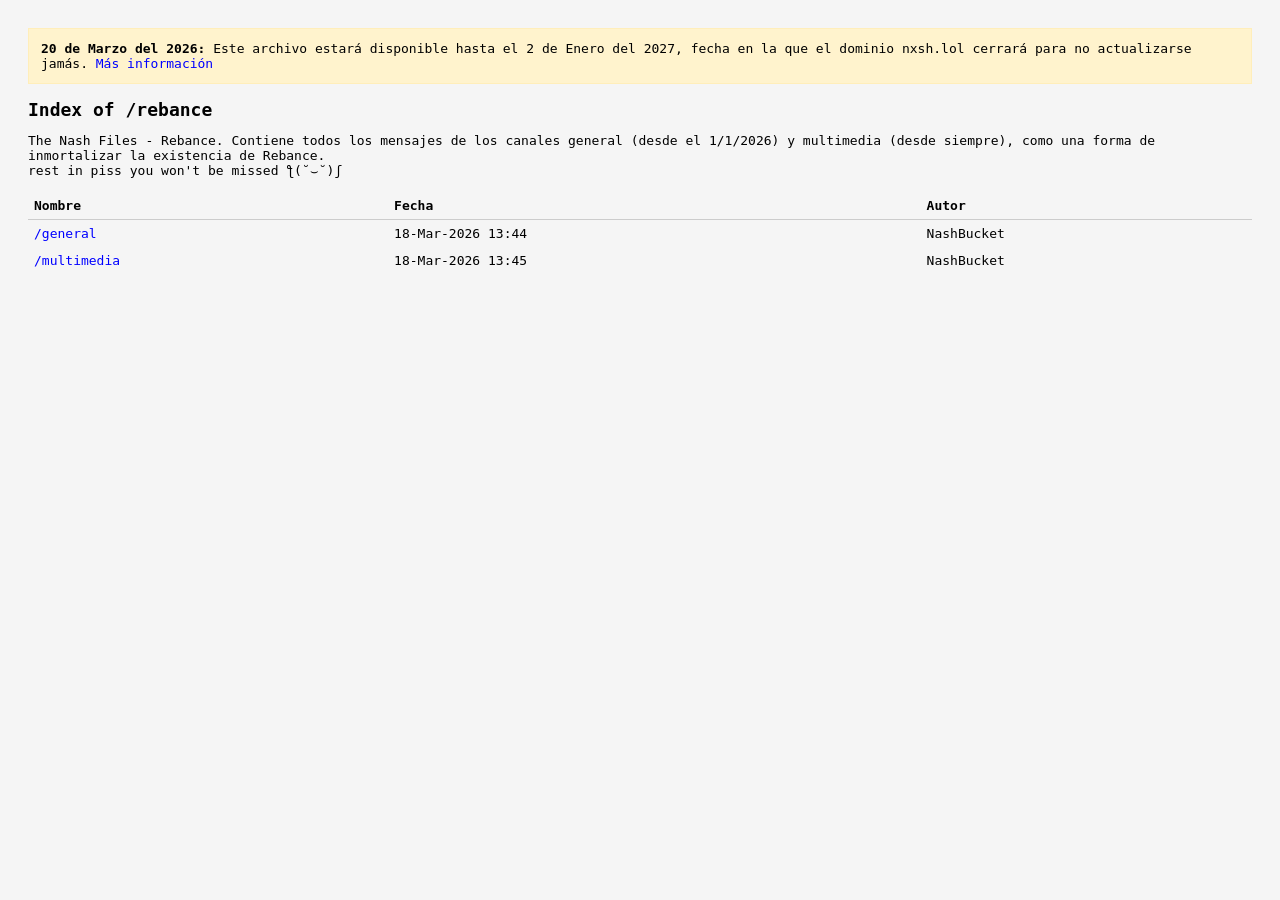
<file: rebance/index.html>
<!DOCTYPE html>
<html lang="es">
<head>
<meta charset="UTF-8">
<title>TNF - Rebance</title>

<style>
  body {
    font-family: monospace;
    background: #f5f5f5;
    color: #000;
    padding: 20px;
  }

  h1 {
    font-size: 18px;
  }

  table {
    width: 100%;
    border-collapse: collapse;
  }

  th, td {
    text-align: left;
    padding: 6px;
  }

  th {
    border-bottom: 1px solid #ccc;
  }

  tr:hover {
    background: #eaeaea;
  }

  a {
    color: #00f;
    text-decoration: none;
  }

  a:hover {
    text-decoration: underline;
  }

  p {
    font-size: 13px;
  }

  .banner {
    background: #fff3cd;
    border: 1px solid #ffeeba;
    padding: 12px;
    margin-bottom: 15px;
    font-size: 13px;
  }

</style>
</head>

<body>

<div class="banner">
  <b>20 de Marzo del 2026:</b> Este archivo estará disponible hasta el 2 de Enero del 2027, fecha en la que el dominio nxsh.lol cerrará para no actualizarse jamás. <a href="/">Más información</a>
</div>

<h1>Index of /rebance</h1>

<p>
The Nash Files - Rebance. 
Contiene todos los mensajes de los canales general (desde el 1/1/2026) y multimedia (desde siempre), 
como una forma de inmortalizar la existencia de Rebance.<br>
rest in piss you won't be missed ƪ(˘⌣˘)ʃ
</p>

<table>
  <tr>
    <th>Nombre</th>
    <th>Fecha</th>
    <th>Autor</th>
  </tr>

  <tr>
    <td><a href="/rebance/general">/general</a></td>
    <td>18-Mar-2026 13:44</td>
    <td>NashBucket</td>
  </tr>

  <tr>
    <td><a href="/rebance/multimedia">/multimedia</a></td>
    <td>18-Mar-2026 13:45</td>
    <td>NashBucket</td>
  </tr>

</table>

</body>
</html>
</file>
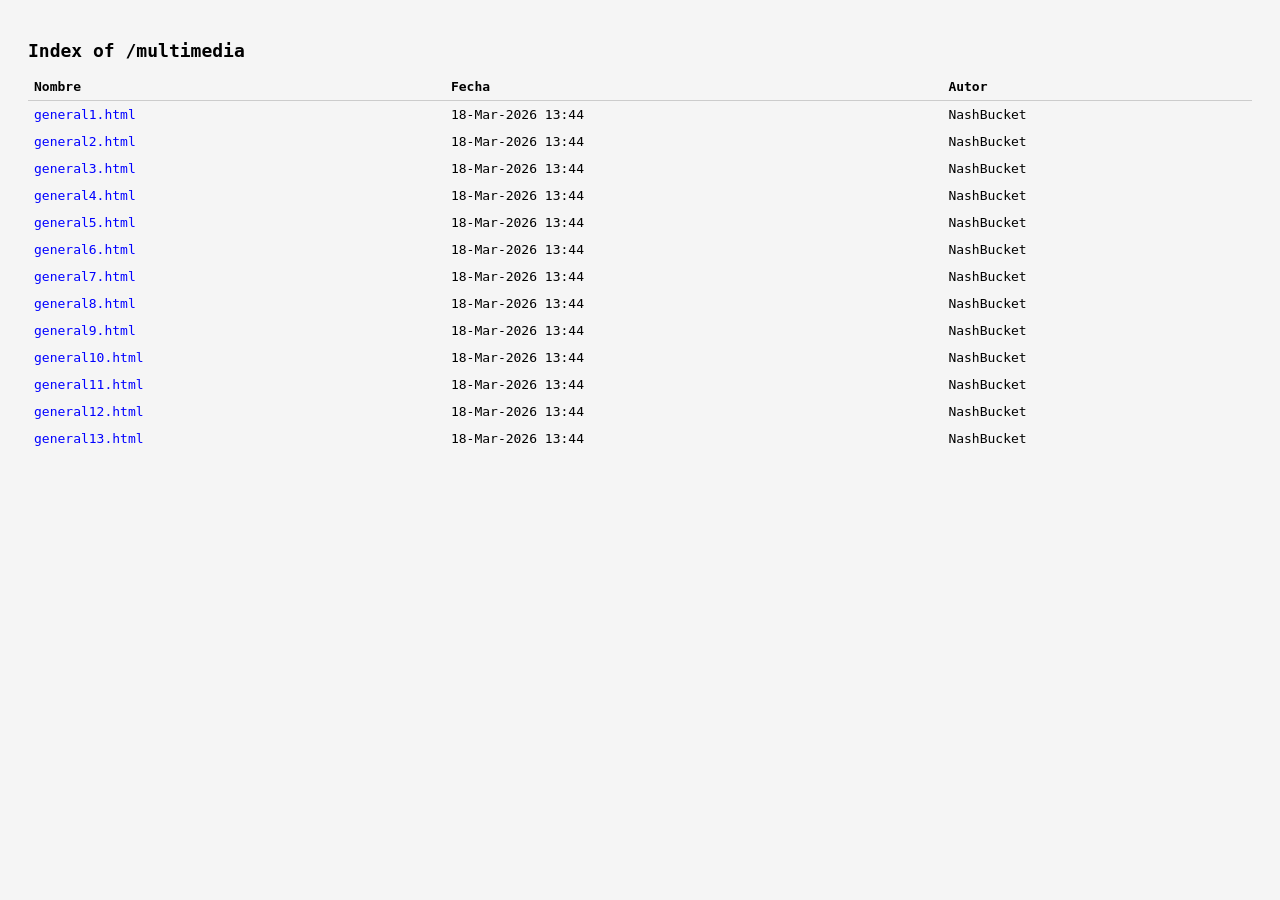
<file: rebance/general/index.html>
<!DOCTYPE html>
<html lang="es">
<head>
<meta charset="UTF-8">
<title>The Nash Files - Rebance General</title>

<style>
  body {
    font-family: monospace;
    background: #f5f5f5;
    color: #000;
    padding: 20px;
  }

  h1 {
    font-size: 18px;
  }

  table {
    width: 100%;
    border-collapse: collapse;
  }

  th, td {
    text-align: left;
    padding: 6px;
  }

  th {
    border-bottom: 1px solid #ccc;
  }

  tr:hover {
    background: #eaeaea;
  }

  a {
    color: #00f;
    text-decoration: none;
  }

  a:hover {
    text-decoration: underline;
  }
</style>
</head>

<body>

<h1>Index of /multimedia</h1>

<table>
  <tr>
    <th>Nombre</th>
    <th>Fecha</th>
    <th>Autor</th>
  </tr>

  <tr>
    <td><a href="general1">general1.html</a></td>
    <td>18-Mar-2026 13:44</td>
    <td>NashBucket</td>
  </tr>

  <tr>
    <td><a href="general2">general2.html</a></td>
    <td>18-Mar-2026 13:44</td>
    <td>NashBucket</td>
  </tr>

  <tr>
    <td><a href="general3">general3.html</a></td>
    <td>18-Mar-2026 13:44</td>
    <td>NashBucket</td>
  </tr>

  <tr>
    <td><a href="general4">general4.html</a></td>
    <td>18-Mar-2026 13:44</td>
    <td>NashBucket</td>
  </tr>

  <tr>
    <td><a href="general5">general5.html</a></td>
    <td>18-Mar-2026 13:44</td>
    <td>NashBucket</td>
  </tr>

  <tr>
    <td><a href="general6">general6.html</a></td>
    <td>18-Mar-2026 13:44</td>
    <td>NashBucket</td>
  </tr>

  <tr>
    <td><a href="general7">general7.html</a></td>
    <td>18-Mar-2026 13:44</td>
    <td>NashBucket</td>
  </tr>

  <tr>
    <td><a href="general8">general8.html</a></td>
    <td>18-Mar-2026 13:44</td>
    <td>NashBucket</td>
  </tr>

  <tr>
    <td><a href="general9">general9.html</a></td>
    <td>18-Mar-2026 13:44</td>
    <td>NashBucket</td>
  </tr>

  <tr>
    <td><a href="general10">general10.html</a></td>
    <td>18-Mar-2026 13:44</td>
    <td>NashBucket</td>
  </tr>

  <tr>
    <td><a href="general11">general11.html</a></td>
    <td>18-Mar-2026 13:44</td>
    <td>NashBucket</td>
  </tr>

  <tr>
    <td><a href="general12">general12.html</a></td>
    <td>18-Mar-2026 13:44</td>
    <td>NashBucket</td>
  </tr>

  <tr>
    <td><a href="general13">general13.html</a></td>
    <td>18-Mar-2026 13:44</td>
    <td>NashBucket</td>
  </tr>

</table>

</body>
</html>
</file>
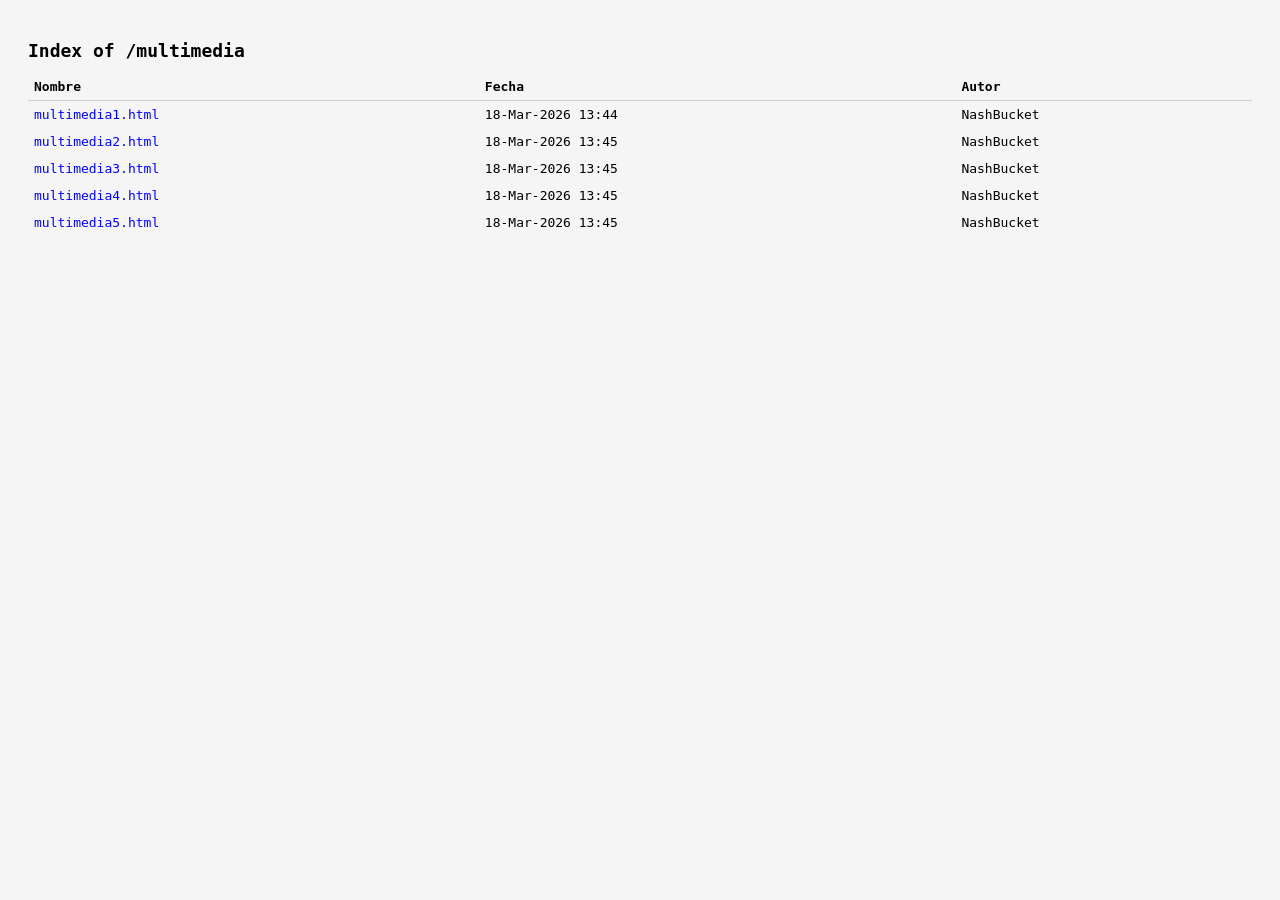
<file: rebance/multimedia/index.html>
<!DOCTYPE html>
<html lang="es">
<head>
<meta charset="UTF-8">
<title>The Nash Files - Rebance Multimedia</title>

<style>
  body {
    font-family: monospace;
    background: #f5f5f5;
    color: #000;
    padding: 20px;
  }

  h1 {
    font-size: 18px;
  }

  table {
    width: 100%;
    border-collapse: collapse;
  }

  th, td {
    text-align: left;
    padding: 6px;
  }

  th {
    border-bottom: 1px solid #ccc;
  }

  tr:hover {
    background: #eaeaea;
  }

  a {
    color: #00f;
    text-decoration: none;
  }

  a:hover {
    text-decoration: underline;
  }
</style>
</head>

<body>

<h1>Index of /multimedia</h1>

<table>
  <tr>
    <th>Nombre</th>
    <th>Fecha</th>
    <th>Autor</th>
  </tr>

  <tr>
    <td><a href="multimedia1">multimedia1.html</a></td>
    <td>18-Mar-2026 13:44</td>
    <td>NashBucket</td>
  </tr>

  <tr>
    <td><a href="multimedia2">multimedia2.html</a></td>
    <td>18-Mar-2026 13:45</td>
    <td>NashBucket</td>
  </tr>

  <tr>
    <td><a href="multimedia3">multimedia3.html</a></td>
    <td>18-Mar-2026 13:45</td>
    <td>NashBucket</td>
  </tr>

  <tr>
    <td><a href="multimedia4">multimedia4.html</a></td>
    <td>18-Mar-2026 13:45</td>
    <td>NashBucket</td>
  </tr>

  <tr>
    <td><a href="multimedia5">multimedia5.html</a></td>
    <td>18-Mar-2026 13:45</td>
    <td>NashBucket</td>
  </tr>

</table>

</body>
</html>
</file>
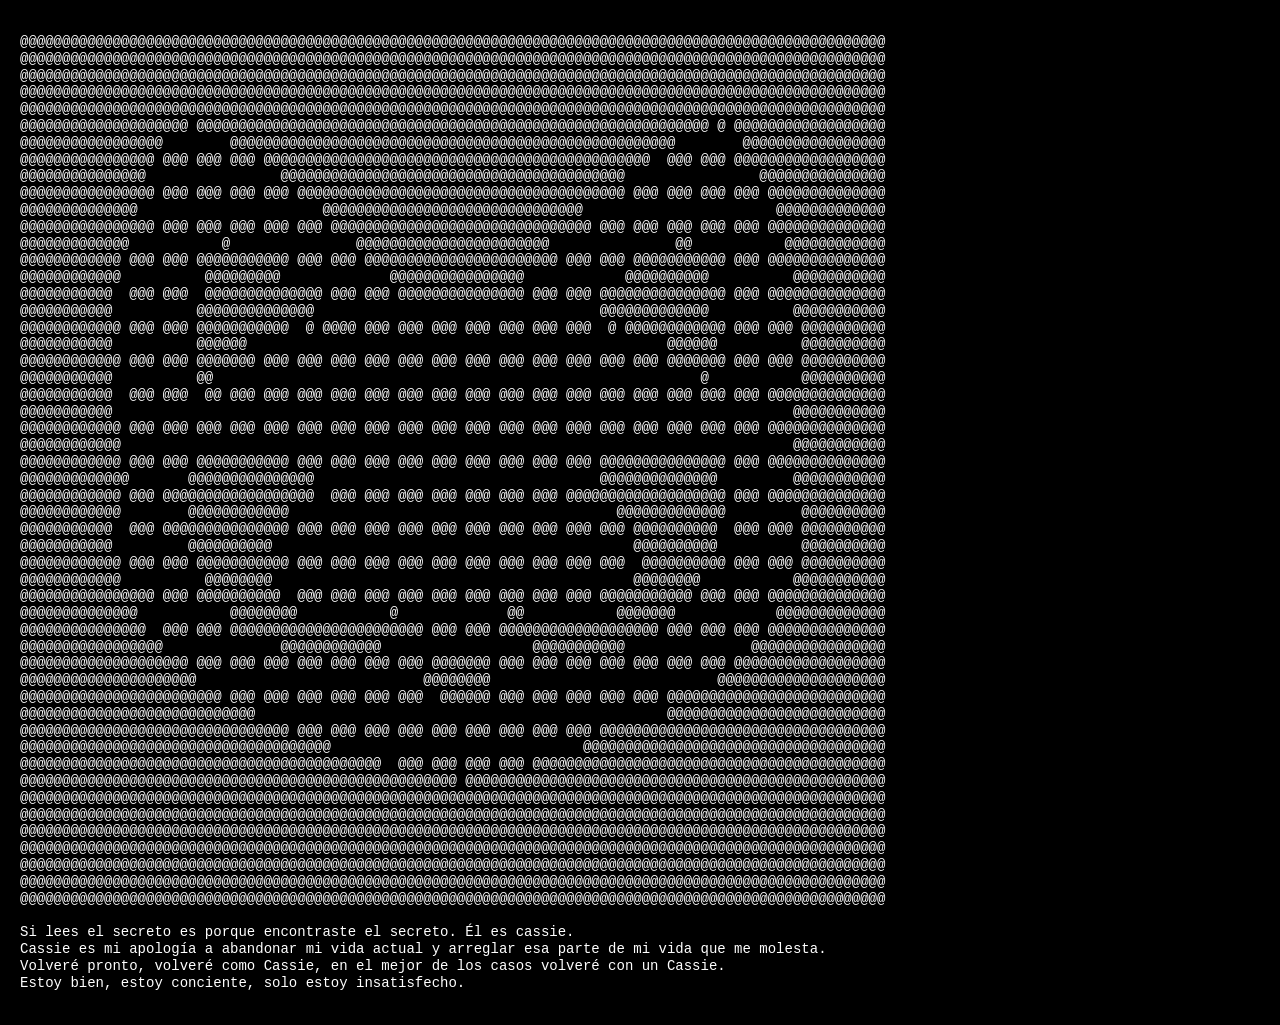
<file: cassie.html>
<!DOCTYPE html>
<html lang="es">
<head>
  <meta charset="UTF-8">
  <title>Cassie</title>

  <style>
    body {
      background: #000;
      color: #ffffff;
      font-family: monospace;
      margin: 0;
      padding: 20px;
    }

    pre {
      white-space: pre;
      overflow-x: auto;
      font-size: 14px;
      line-height: 1.2;
    }
  </style>
</head>
<body>

<pre>
@@@@@@@@@@@@@@@@@@@@@@@@@@@@@@@@@@@@@@@@@@@@@@@@@@@@@@@@@@@@@@@@@@@@@@@@@@@@@@@@@@@@@@@@@@@@@@@@@@@@@@@
@@@@@@@@@@@@@@@@@@@@@@@@@@@@@@@@@@@@@@@@@@@@@@@@@@@@@@@@@@@@@@@@@@@@@@@@@@@@@@@@@@@@@@@@@@@@@@@@@@@@@@@
@@@@@@@@@@@@@@@@@@@@@@@@@@@@@@@@@@@@@@@@@@@@@@@@@@@@@@@@@@@@@@@@@@@@@@@@@@@@@@@@@@@@@@@@@@@@@@@@@@@@@@@
@@@@@@@@@@@@@@@@@@@@@@@@@@@@@@@@@@@@@@@@@@@@@@@@@@@@@@@@@@@@@@@@@@@@@@@@@@@@@@@@@@@@@@@@@@@@@@@@@@@@@@@
@@@@@@@@@@@@@@@@@@@@@@@@@@@@@@@@@@@@@@@@@@@@@@@@@@@@@@@@@@@@@@@@@@@@@@@@@@@@@@@@@@@@@@@@@@@@@@@@@@@@@@@
@@@@@@@@@@@@@@@@@@@@ @@@@@@@@@@@@@@@@@@@@@@@@@@@@@@@@@@@@@@@@@@@@@@@@@@@@@@@@@@@@@ @ @@@@@@@@@@@@@@@@@@
@@@@@@@@@@@@@@@@@        @@@@@@@@@@@@@@@@@@@@@@@@@@@@@@@@@@@@@@@@@@@@@@@@@@@@@        @@@@@@@@@@@@@@@@@
@@@@@@@@@@@@@@@@ @@@ @@@ @@@ @@@@@@@@@@@@@@@@@@@@@@@@@@@@@@@@@@@@@@@@@@@@@@  @@@ @@@ @@@@@@@@@@@@@@@@@@
@@@@@@@@@@@@@@@                @@@@@@@@@@@@@@@@@@@@@@@@@@@@@@@@@@@@@@@@@                @@@@@@@@@@@@@@@
@@@@@@@@@@@@@@@@ @@@ @@@ @@@ @@@ @@@@@@@@@@@@@@@@@@@@@@@@@@@@@@@@@@@@@@@ @@@ @@@ @@@ @@@ @@@@@@@@@@@@@@
@@@@@@@@@@@@@@                      @@@@@@@@@@@@@@@@@@@@@@@@@@@@@@@                       @@@@@@@@@@@@@
@@@@@@@@@@@@@@@@ @@@ @@@ @@@ @@@ @@@ @@@@@@@@@@@@@@@@@@@@@@@@@@@@@@@ @@@ @@@ @@@ @@@ @@@ @@@@@@@@@@@@@@
@@@@@@@@@@@@@           @               @@@@@@@@@@@@@@@@@@@@@@@               @@           @@@@@@@@@@@@
@@@@@@@@@@@@ @@@ @@@ @@@@@@@@@@@ @@@ @@@ @@@@@@@@@@@@@@@@@@@@@@@ @@@ @@@ @@@@@@@@@@@ @@@ @@@@@@@@@@@@@@
@@@@@@@@@@@@          @@@@@@@@@             @@@@@@@@@@@@@@@@            @@@@@@@@@@          @@@@@@@@@@@
@@@@@@@@@@@  @@@ @@@  @@@@@@@@@@@@@@ @@@ @@@ @@@@@@@@@@@@@@@ @@@ @@@ @@@@@@@@@@@@@@@ @@@ @@@@@@@@@@@@@@
@@@@@@@@@@@          @@@@@@@@@@@@@@                                  @@@@@@@@@@@@@          @@@@@@@@@@@
@@@@@@@@@@@@ @@@ @@@ @@@@@@@@@@@  @ @@@@ @@@ @@@ @@@ @@@ @@@ @@@ @@@  @ @@@@@@@@@@@@ @@@ @@@ @@@@@@@@@@
@@@@@@@@@@@          @@@@@@                                                  @@@@@@          @@@@@@@@@@
@@@@@@@@@@@@ @@@ @@@ @@@@@@@ @@@ @@@ @@@ @@@ @@@ @@@ @@@ @@@ @@@ @@@ @@@ @@@ @@@@@@@ @@@ @@@ @@@@@@@@@@
@@@@@@@@@@@          @@                                                          @           @@@@@@@@@@
@@@@@@@@@@@  @@@ @@@  @@ @@@ @@@ @@@ @@@ @@@ @@@ @@@ @@@ @@@ @@@ @@@ @@@ @@@ @@@ @@@ @@@ @@@@@@@@@@@@@@
@@@@@@@@@@@                                                                                 @@@@@@@@@@@
@@@@@@@@@@@@ @@@ @@@ @@@ @@@ @@@ @@@ @@@ @@@ @@@ @@@ @@@ @@@ @@@ @@@ @@@ @@@ @@@ @@@ @@@ @@@@@@@@@@@@@@
@@@@@@@@@@@@                                                                                @@@@@@@@@@@
@@@@@@@@@@@@ @@@ @@@ @@@@@@@@@@@ @@@ @@@ @@@ @@@ @@@ @@@ @@@ @@@ @@@ @@@@@@@@@@@@@@@ @@@ @@@@@@@@@@@@@@
@@@@@@@@@@@@@       @@@@@@@@@@@@@@@                                  @@@@@@@@@@@@@@         @@@@@@@@@@@
@@@@@@@@@@@@ @@@ @@@@@@@@@@@@@@@@@@  @@@ @@@ @@@ @@@ @@@ @@@ @@@ @@@@@@@@@@@@@@@@@@@ @@@ @@@@@@@@@@@@@@
@@@@@@@@@@@@        @@@@@@@@@@@@                                       @@@@@@@@@@@@@         @@@@@@@@@@
@@@@@@@@@@@  @@@ @@@@@@@@@@@@@@@ @@@ @@@ @@@ @@@ @@@ @@@ @@@ @@@ @@@ @@@ @@@@@@@@@@  @@@ @@@ @@@@@@@@@@
@@@@@@@@@@@         @@@@@@@@@@                                           @@@@@@@@@@          @@@@@@@@@@
@@@@@@@@@@@@ @@@ @@@ @@@@@@@@@@@ @@@ @@@ @@@ @@@ @@@ @@@ @@@ @@@ @@@ @@@  @@@@@@@@@@ @@@ @@@ @@@@@@@@@@
@@@@@@@@@@@@          @@@@@@@@                                           @@@@@@@@           @@@@@@@@@@@
@@@@@@@@@@@@@@@@ @@@ @@@@@@@@@@  @@@ @@@ @@@ @@@ @@@ @@@ @@@ @@@ @@@ @@@@@@@@@@@ @@@ @@@ @@@@@@@@@@@@@@
@@@@@@@@@@@@@@           @@@@@@@@           @             @@           @@@@@@@            @@@@@@@@@@@@@
@@@@@@@@@@@@@@@  @@@ @@@ @@@@@@@@@@@@@@@@@@@@@@@ @@@ @@@ @@@@@@@@@@@@@@@@@@@ @@@ @@@ @@@ @@@@@@@@@@@@@@
@@@@@@@@@@@@@@@@@              @@@@@@@@@@@@                  @@@@@@@@@@@               @@@@@@@@@@@@@@@@
@@@@@@@@@@@@@@@@@@@@ @@@ @@@ @@@ @@@ @@@ @@@ @@@ @@@@@@@ @@@ @@@ @@@ @@@ @@@ @@@ @@@ @@@@@@@@@@@@@@@@@@
@@@@@@@@@@@@@@@@@@@@@                           @@@@@@@@                           @@@@@@@@@@@@@@@@@@@@
@@@@@@@@@@@@@@@@@@@@@@@@ @@@ @@@ @@@ @@@ @@@ @@@  @@@@@@ @@@ @@@ @@@ @@@ @@@ @@@@@@@@@@@@@@@@@@@@@@@@@@
@@@@@@@@@@@@@@@@@@@@@@@@@@@@                                                 @@@@@@@@@@@@@@@@@@@@@@@@@@
@@@@@@@@@@@@@@@@@@@@@@@@@@@@@@@@ @@@ @@@ @@@ @@@ @@@ @@@ @@@ @@@ @@@ @@@@@@@@@@@@@@@@@@@@@@@@@@@@@@@@@@
@@@@@@@@@@@@@@@@@@@@@@@@@@@@@@@@@@@@@                              @@@@@@@@@@@@@@@@@@@@@@@@@@@@@@@@@@@@
@@@@@@@@@@@@@@@@@@@@@@@@@@@@@@@@@@@@@@@@@@@  @@@ @@@ @@@ @@@ @@@@@@@@@@@@@@@@@@@@@@@@@@@@@@@@@@@@@@@@@@
@@@@@@@@@@@@@@@@@@@@@@@@@@@@@@@@@@@@@@@@@@@@@@@@@@@@ @@@@@@@@@@@@@@@@@@@@@@@@@@@@@@@@@@@@@@@@@@@@@@@@@@
@@@@@@@@@@@@@@@@@@@@@@@@@@@@@@@@@@@@@@@@@@@@@@@@@@@@@@@@@@@@@@@@@@@@@@@@@@@@@@@@@@@@@@@@@@@@@@@@@@@@@@@
@@@@@@@@@@@@@@@@@@@@@@@@@@@@@@@@@@@@@@@@@@@@@@@@@@@@@@@@@@@@@@@@@@@@@@@@@@@@@@@@@@@@@@@@@@@@@@@@@@@@@@@
@@@@@@@@@@@@@@@@@@@@@@@@@@@@@@@@@@@@@@@@@@@@@@@@@@@@@@@@@@@@@@@@@@@@@@@@@@@@@@@@@@@@@@@@@@@@@@@@@@@@@@@
@@@@@@@@@@@@@@@@@@@@@@@@@@@@@@@@@@@@@@@@@@@@@@@@@@@@@@@@@@@@@@@@@@@@@@@@@@@@@@@@@@@@@@@@@@@@@@@@@@@@@@@
@@@@@@@@@@@@@@@@@@@@@@@@@@@@@@@@@@@@@@@@@@@@@@@@@@@@@@@@@@@@@@@@@@@@@@@@@@@@@@@@@@@@@@@@@@@@@@@@@@@@@@@
@@@@@@@@@@@@@@@@@@@@@@@@@@@@@@@@@@@@@@@@@@@@@@@@@@@@@@@@@@@@@@@@@@@@@@@@@@@@@@@@@@@@@@@@@@@@@@@@@@@@@@@
@@@@@@@@@@@@@@@@@@@@@@@@@@@@@@@@@@@@@@@@@@@@@@@@@@@@@@@@@@@@@@@@@@@@@@@@@@@@@@@@@@@@@@@@@@@@@@@@@@@@@@@

Si lees el secreto es porque encontraste el secreto. Él es cassie.
Cassie es mi apología a abandonar mi vida actual y arreglar esa parte de mi vida que me molesta.
Volveré pronto, volveré como Cassie, en el mejor de los casos volveré con un Cassie.
Estoy bien, estoy conciente, solo estoy insatisfecho.
</pre>

</body>
</html>
</file>
